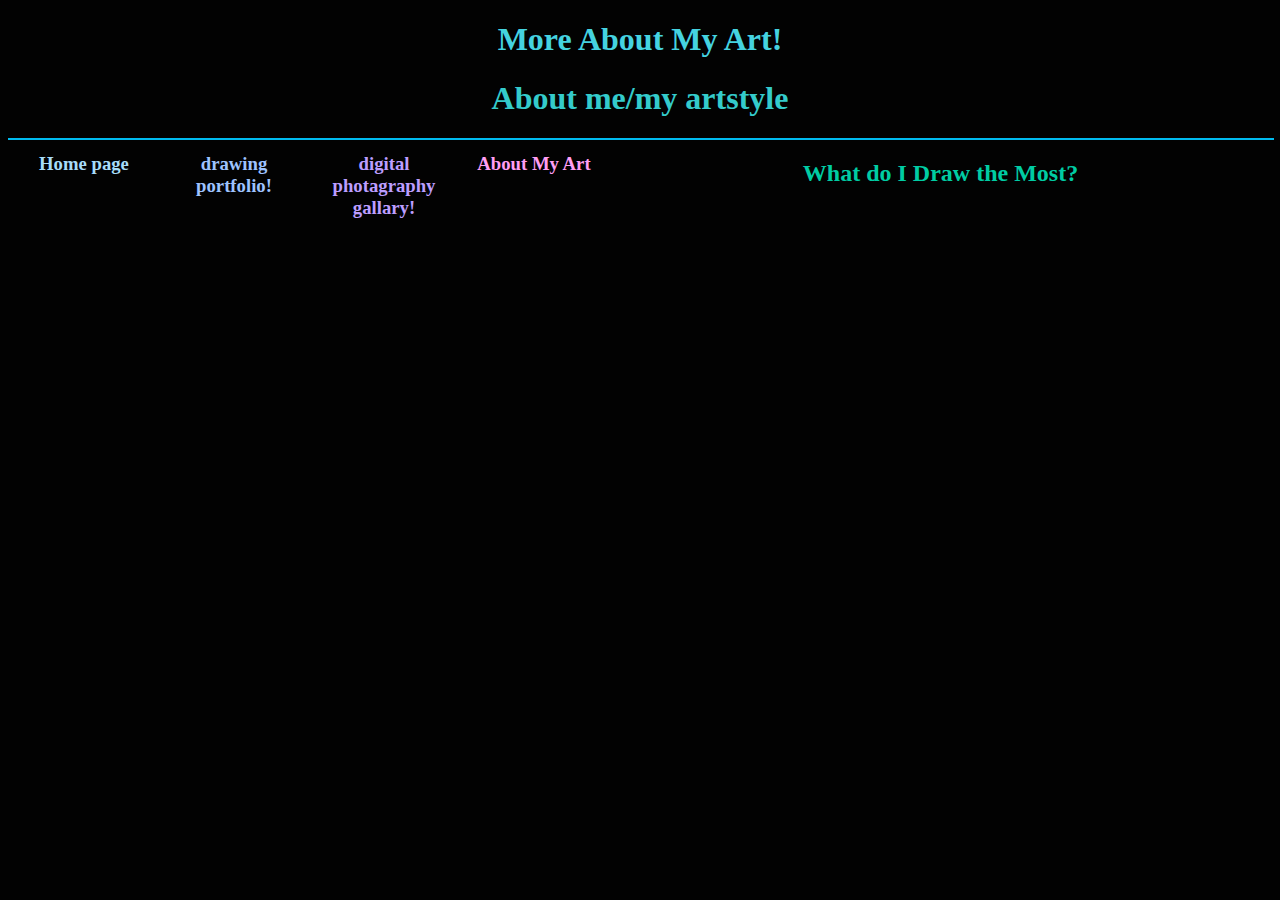
<file: aboutmyart.html>
<!DOCTYPE html>
<html>

  <title> More about my art </title>
  
  <link rel = "stylesheet"
   type = "text/css"
   href = "style.css" />
   
<body>
 
 <h1> More About My Art!</h1>
  
  <h3>  <h1 style = "text-align: center; color: #34cbcb;"> About me/my artstyle </h1>

 
    <h3>
      <ul id = "na" >
        <li class = "nav"> <a href = "index.html" style = "color:#a7dcf9" > Home page</a></li>
      
        <li class = "nav"> <a href = "drawings.html" style = "color:#9ec3ff" > drawing portfolio!      </a> </li>
      
     <li class = "nav"> <a href = "digital.html" style = "color:#bc9eff">      digital photagraphy gallary! </a></li>
      
        <li class = "nav"><a href = "aboutmyart.html" style = "color:#ff9ef3" >About My Art</a> </li>
      </ul>
    </h3>
    
  
  
  <h2> What do I Draw the Most?</h2>
 
 </body>
</html>
</file>
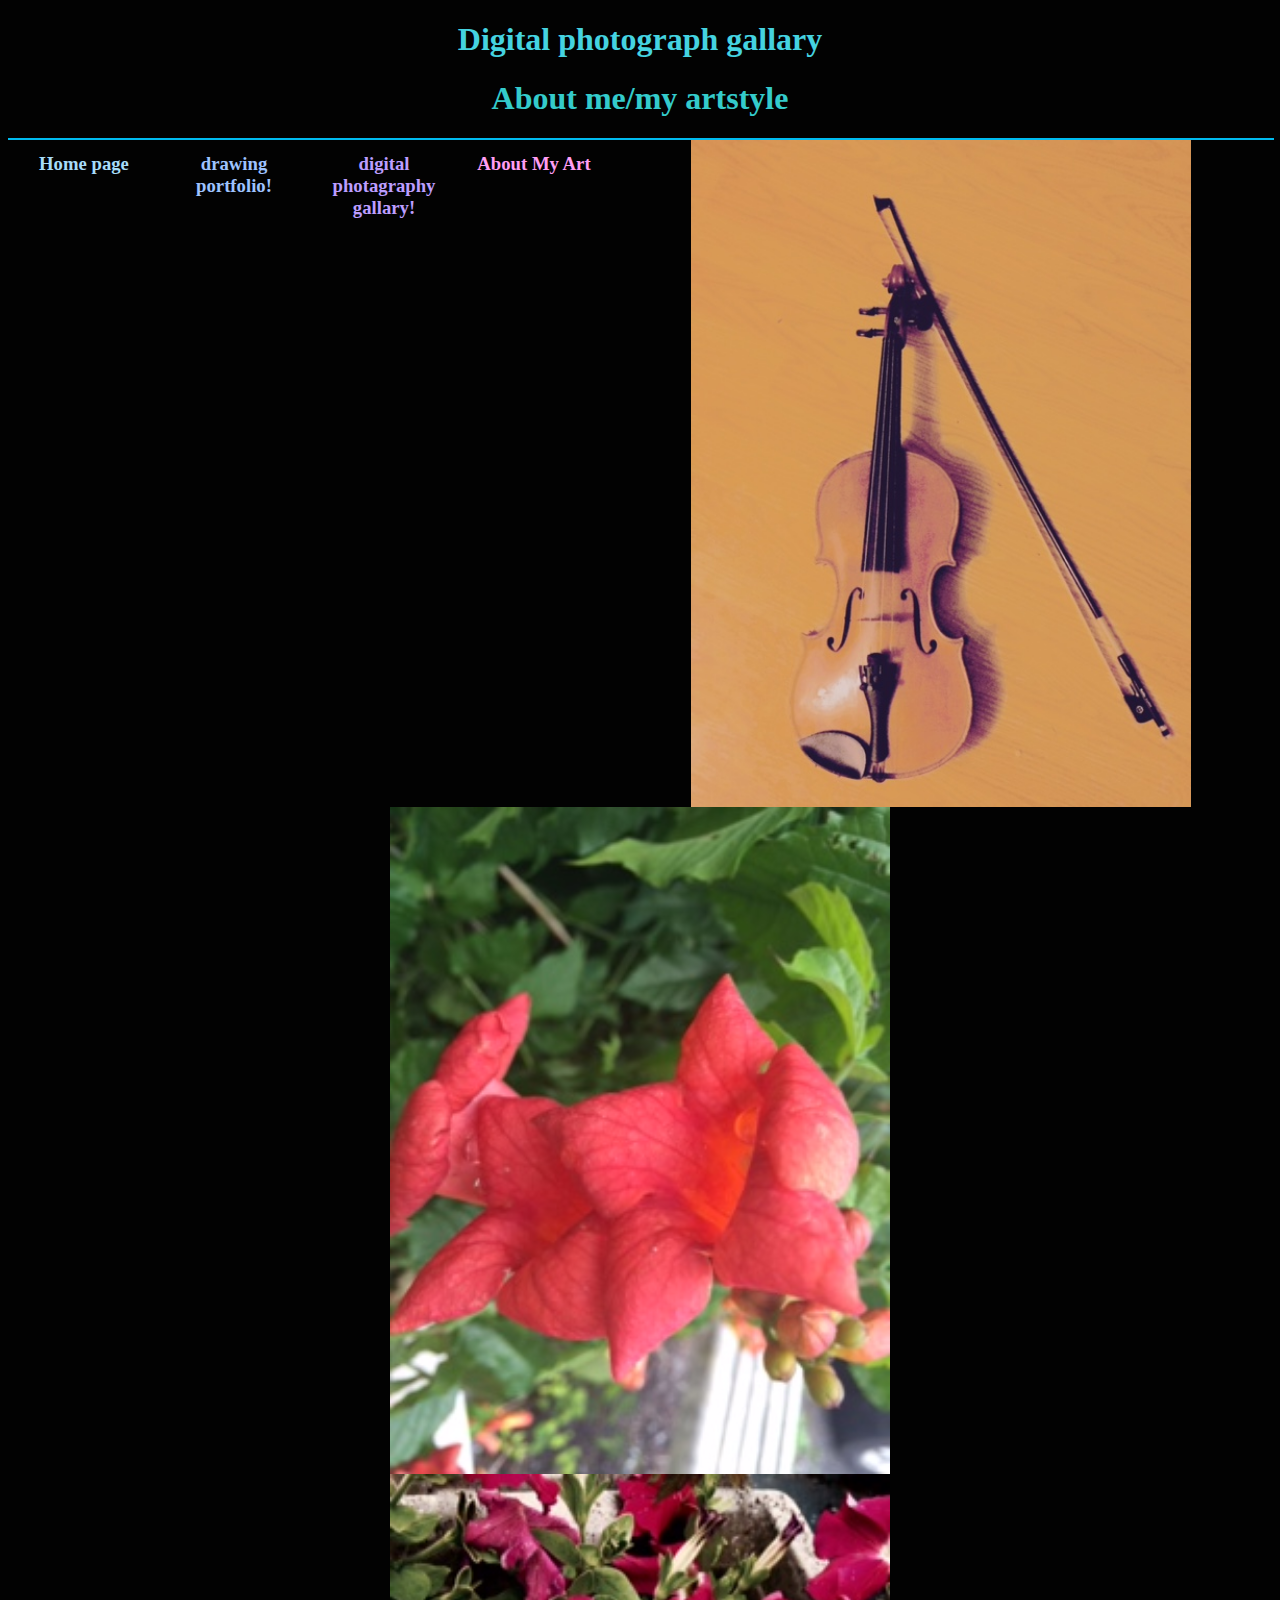
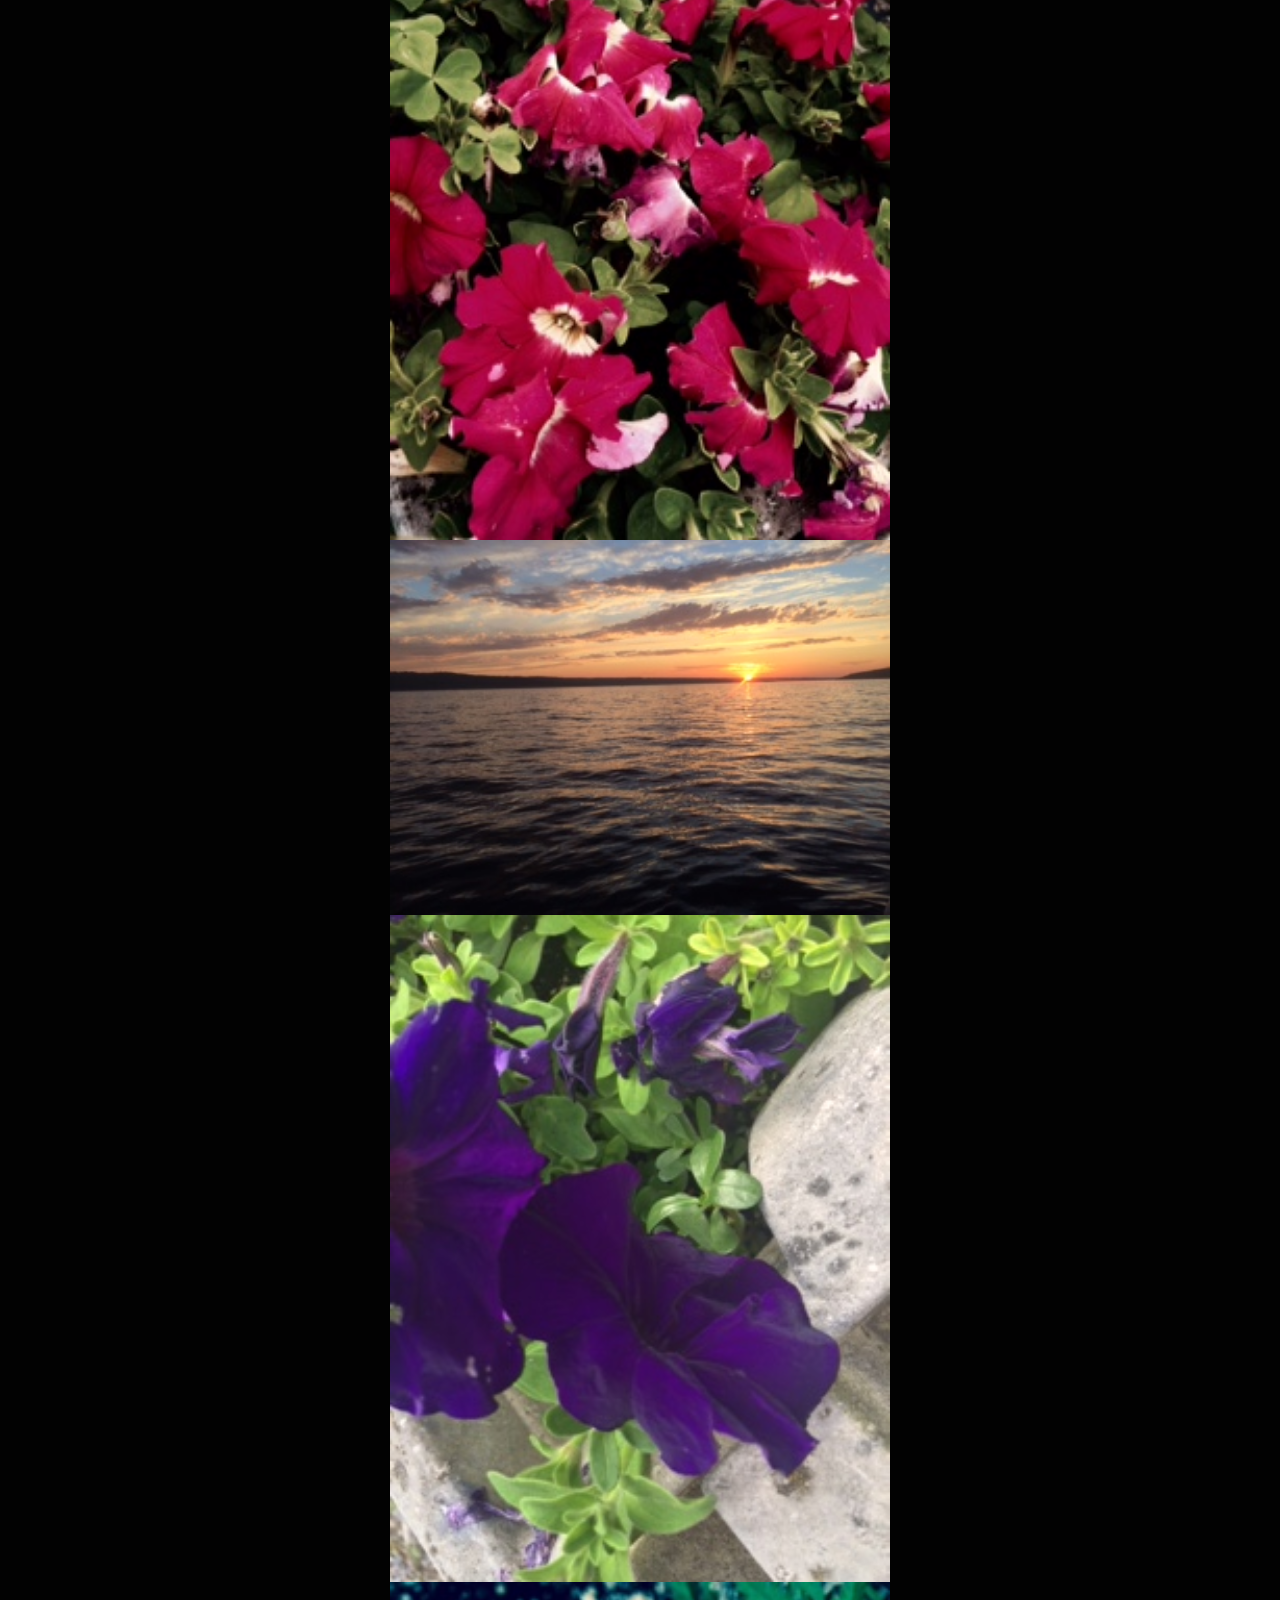
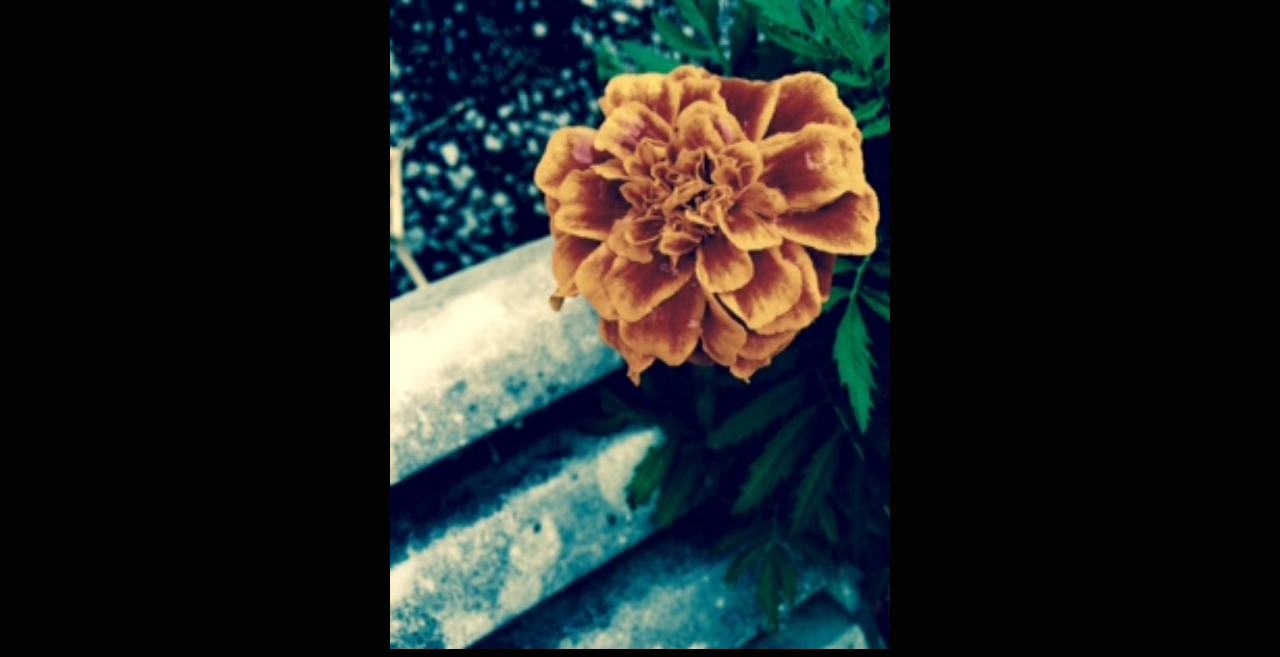
<file: digital.html>
<!DOCTYPE html>
<html>
  
    <link rel="shortcut icon" href="JBicon.png">
  
  <title> Digital photography gallary </title>
  
  <link rel = "stylesheet"
   type = "text/css"
   href = "style.css" />
   
<body>
 
 <h1> Digital photograph gallary</h1>
  
  <h3>  <h1 style = "text-align: center; color: #34cbcb;"> About me/my artstyle </h1>
    <h3>
      
         <ul id = "na" >
        <li class = "nav"> <a href = "index.html" style = "color:#a7dcf9" > Home page</a></li>
      
        <li class = "nav"> <a href = "drawings.html" style = "color:#9ec3ff" > drawing portfolio!      </a> </li>
      
     <li class = "nav"> <a href = "digital.html" style = "color:#bc9eff">      digital photagraphy gallary! </a></li>
      
        <li class = "nav"><a href = "aboutmyart.html" style = "color:#ff9ef3" >About My Art</a> </li>
      </ul>
      
    </h3>
  
   <img src="FullSizeRender.jpg">
   <img src= "IMG_0027.JPG">
   <img src = "IMG_0029.jpg">
   <img src ="IMG_0042.JPG">
  <img src="IMG_0031.JPG">
  <img src ="IMG_0032.jpg">
 </body>
</html>
</file>
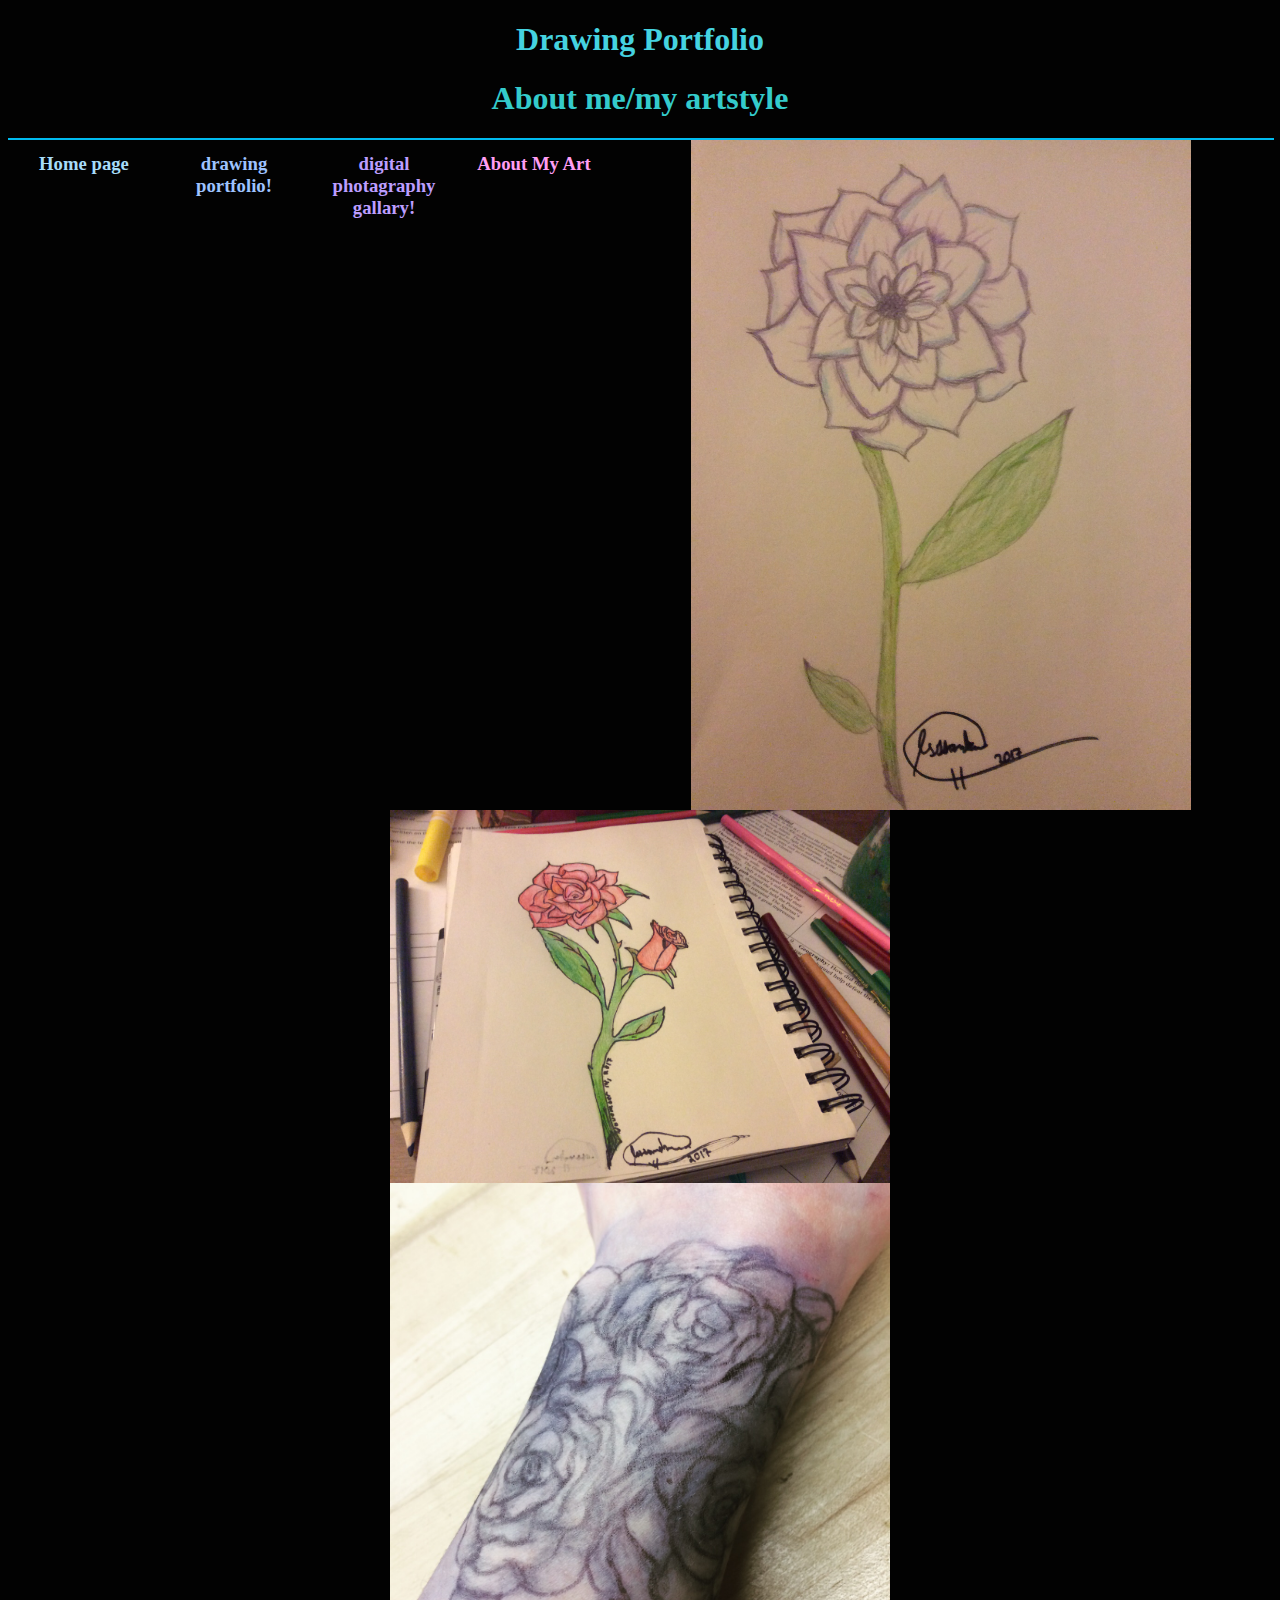
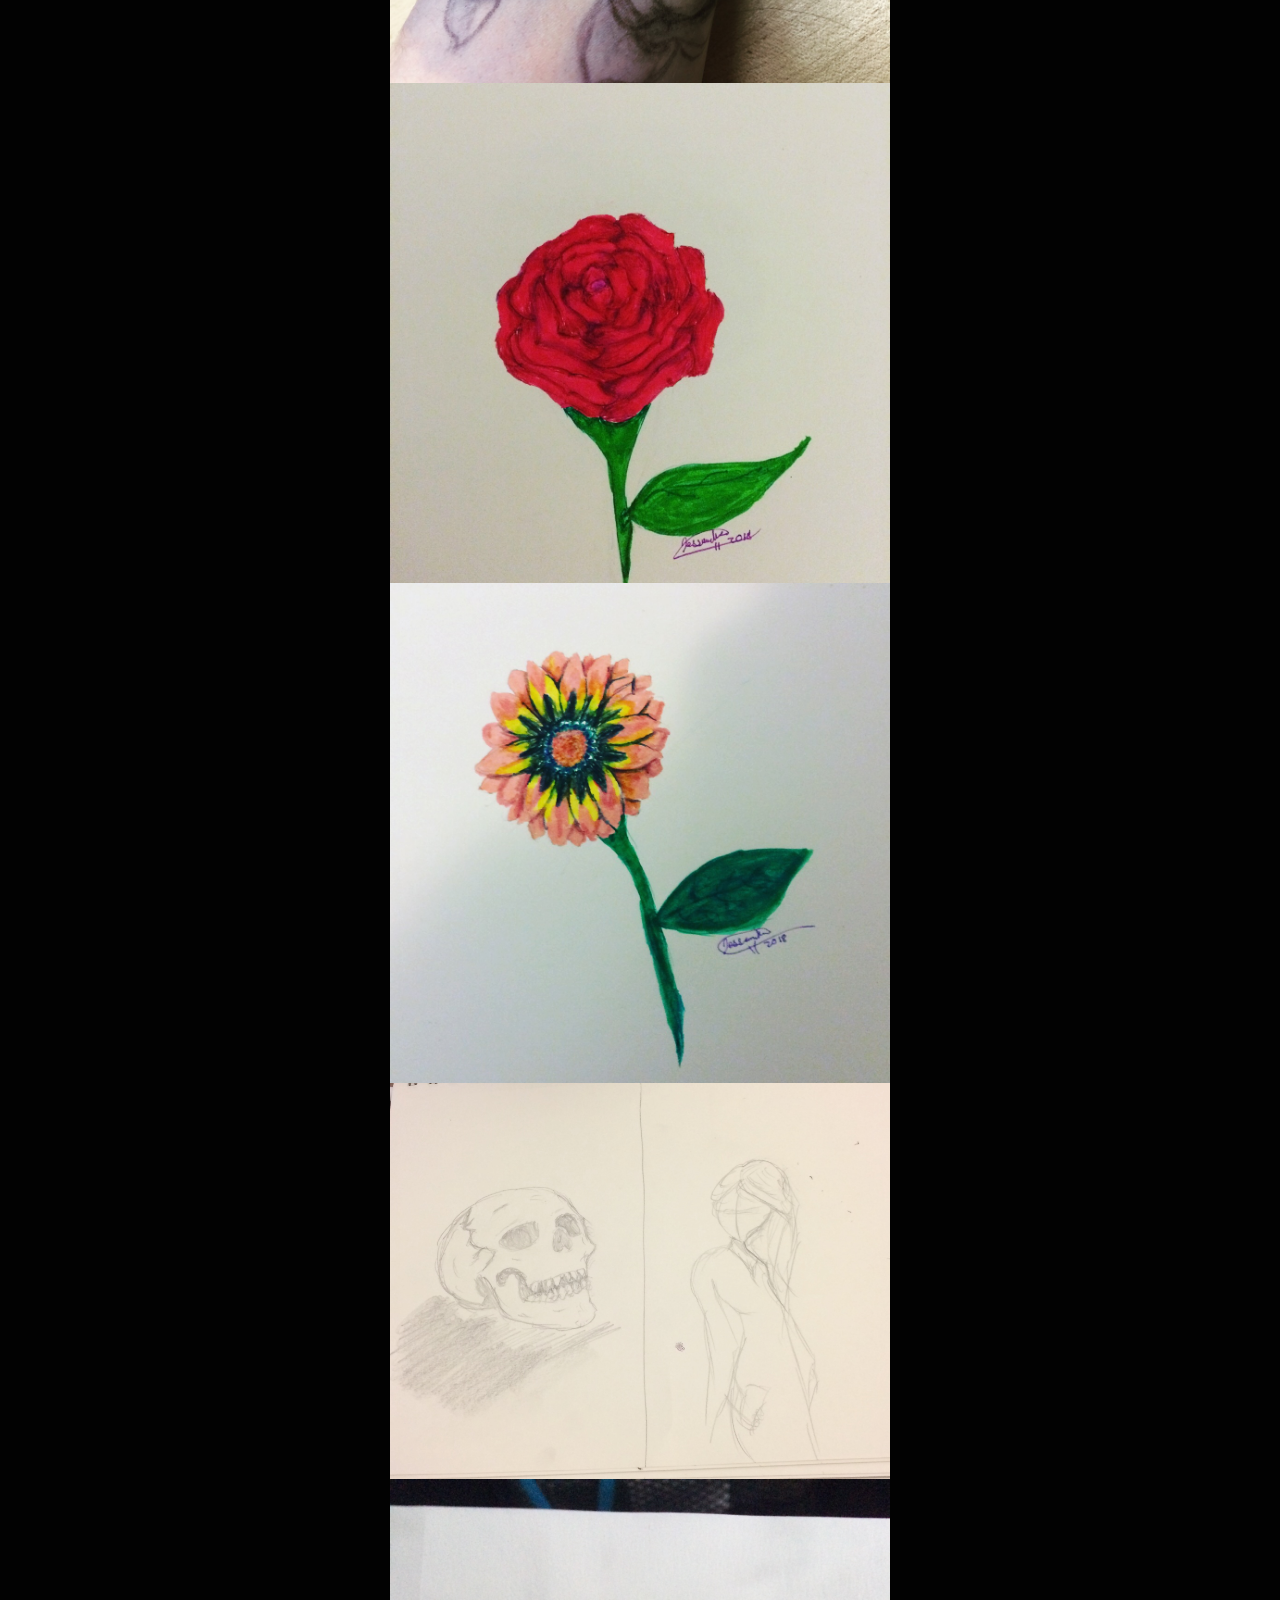
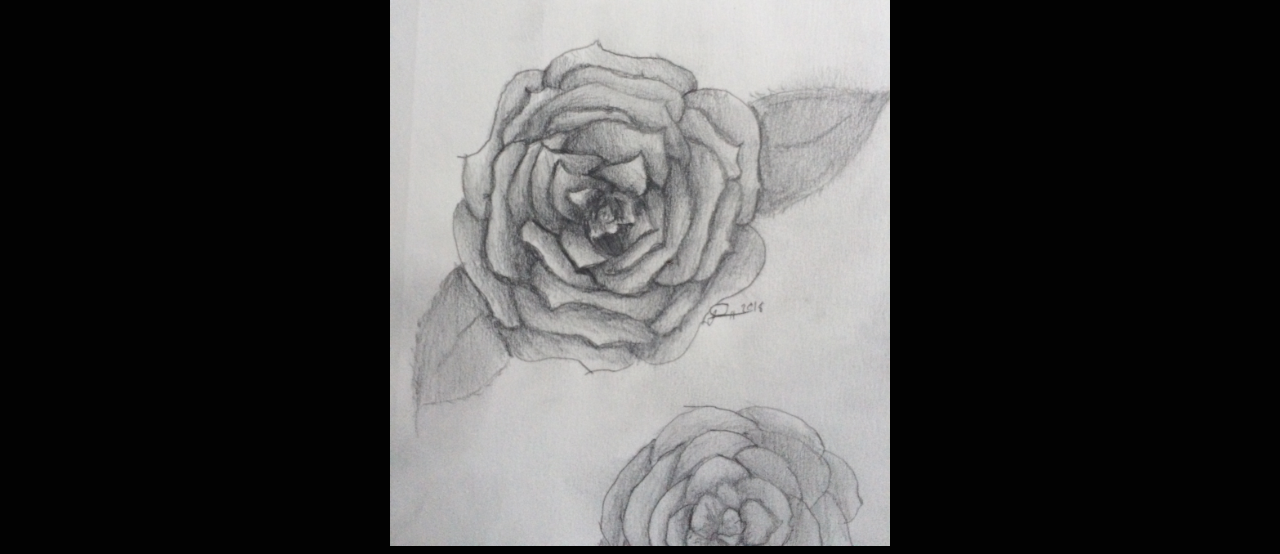
<file: drawings.html>
<!DOCTYPE html>
<html>
  
    <link rel="shortcut icon" href="JBicon.png">
  <title> Drawing portfolio </title>
  
  <link rel = "stylesheet"
   type = "text/css"
   href = "style.css" />
  
<body>
  
  <h1> Drawing Portfolio</h1>
  
    <h3>  <h1 style = "text-align: center; color: #34cbcb;"> About me/my artstyle </h1>
    <h3>
      
         <ul id = "na" >
        <li class = "nav"> <a href = "index.html" style = "color:#a7dcf9" > Home page</a></li>
      
        <li class = "nav"> <a href = "drawings.html" style = "color:#9ec3ff" > drawing portfolio!      </a> </li>
      
     <li class = "nav"> <a href = "digital.html" style = "color:#bc9eff">      digital photagraphy gallary! </a></li>
      
        <li class = "nav"><a href = "aboutmyart.html" style = "color:#ff9ef3" >About My Art</a> </li>
      </ul>
      
    </h3>
  
  
                                                                  
      <img src = "0FC32670-2107-4DDD-873E-F00257B4C7F0.jpeg">
                                                            
    <img src ="608CDC52-8CFC-47F3-A672-1C96D62A2C05.jpeg">
                                                         
     <img src = "IMG_3118.JPG">
                              
    <img src = "IMG_2907.JPG">                                                                    
                   
    <img src = "IMG_2888.JPG">    
    
    <img src = "IMG_2863.JPG">
    
    <img src = "IMG_2669.JPG">
                             
  </body>
                                                         
</html>
</file>
<file: style.css>
img{
   margin: auto; 
  display:block; 
  width: 500px;
}
p{
   text-align: center; 
   color: #0099ff;
   font-weight: 600;
   font-stretch: extra-condensed;
   font-family: 'Indie Flower', cursive;
}
h2{
   text-align: center; 
   color: #00cca3;
   font-family: 'Indie Flower', cursive;
   font-weight: 600;
}
h1{
   text-align: center; 
   color: #45d3e0;
   font-family: 'Indie Flower', cursive;
   font-weight: bold;
}
h3{
   text-aline: auto
   color:  #45d3e0;
   font-family: 'Indie Flower', cursive;
   display: inline;
}

a{
   text-aline : auto;
   font-family : 'Indie Flower', cursive;
   display : inline;
}

body{
   background-color : #020202;
}
#na {
    list-style-type: none;
    margin: 0;
    padding: 0;
    width: 100%;
    border: 1px solid #00bbef;
}  

.nav a {
    display: block;
    text-align: center;
    padding: 14px 16px;
    text-decoration: none;
}
.nav{
   float: left;
   width:  150px;
}

a:hover{
   color: 008bef;
}
</file>
